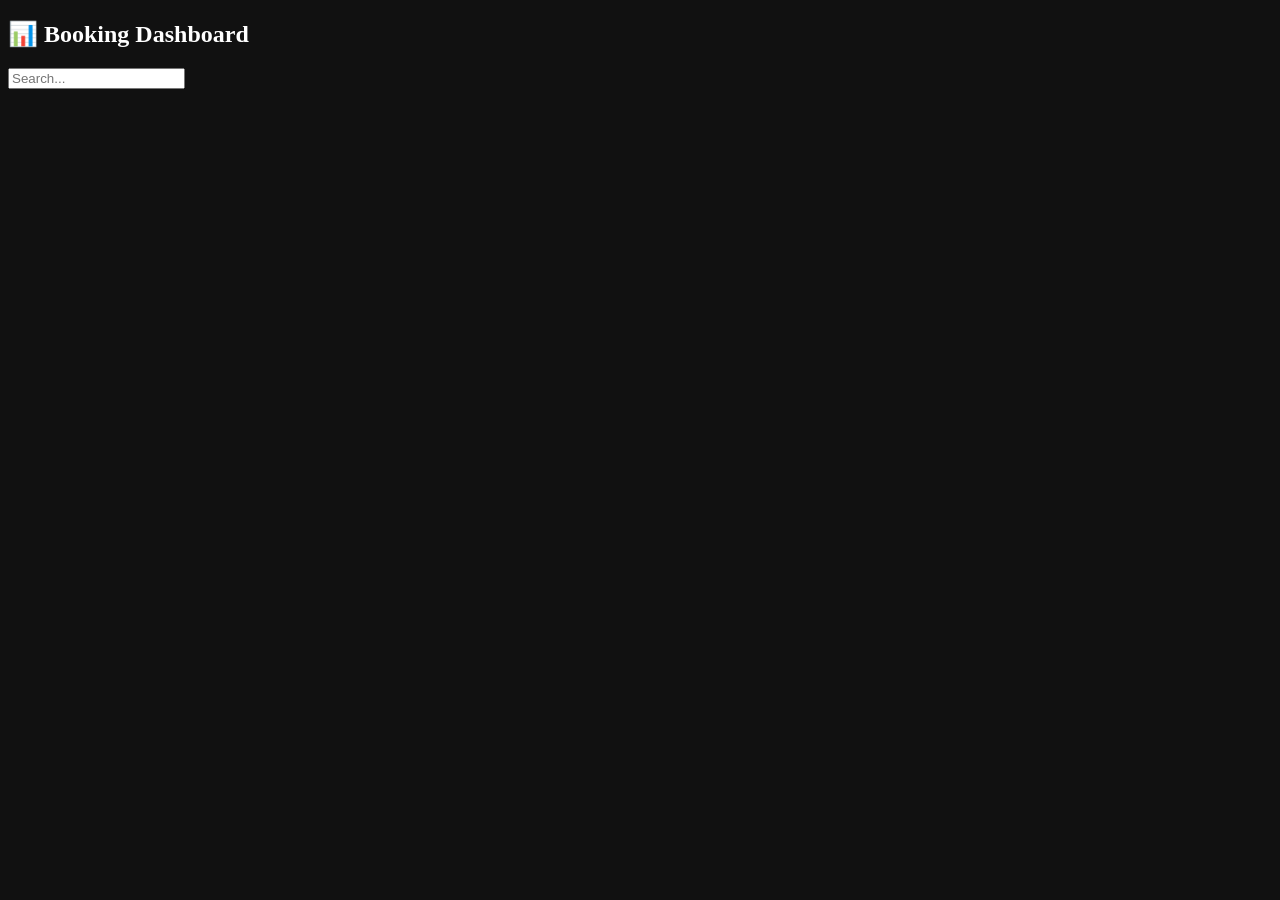
<file: admin.html>
<!DOCTYPE html>
<html>
<head>
<title>Admin Panel</title>
<style>
body{font-family:Poppins;background:#111;color:white}
table{width:100%;border-collapse:collapse;margin-top:20px}
th,td{padding:10px;border:1px solid #444;text-align:center}
th{background:gold;color:black}
</style>
</head>

<body>

<h2>📊 Booking Dashboard</h2>

<table id="dataTable"></table>
<input type="text" id="search" placeholder="Search..." onkeyup="filterData()">

<table id="dataTable"></table>

<script>

let fullData = [];

fetch("https://script.google.com/macros/s/AKfycbzUSXY2ckE2GGW1Fz-0rSUQF83I5c2TbnrxkAKV2jLVFaet1LaR31hkvZL2dxaRu-NK/exec")

.then(res=>res.json())
.then(data=>{
fullData = data;
displayData(data);
});

function displayData(data){
let table=document.getElementById("dataTable");
table.innerHTML="";

data.forEach((row,i)=>{
let tr=document.createElement("tr");

row.forEach(col=>{
let td=document.createElement(i==0?"th":"td");
td.innerText=col;
tr.appendChild(td);
});

table.appendChild(tr);
});
}

function filterData(){
let val = document.getElementById("search").value.toLowerCase();

let filtered = fullData.filter(row =>
row.join(" ").toLowerCase().includes(val)
);

displayData(filtered);
}
</file>
